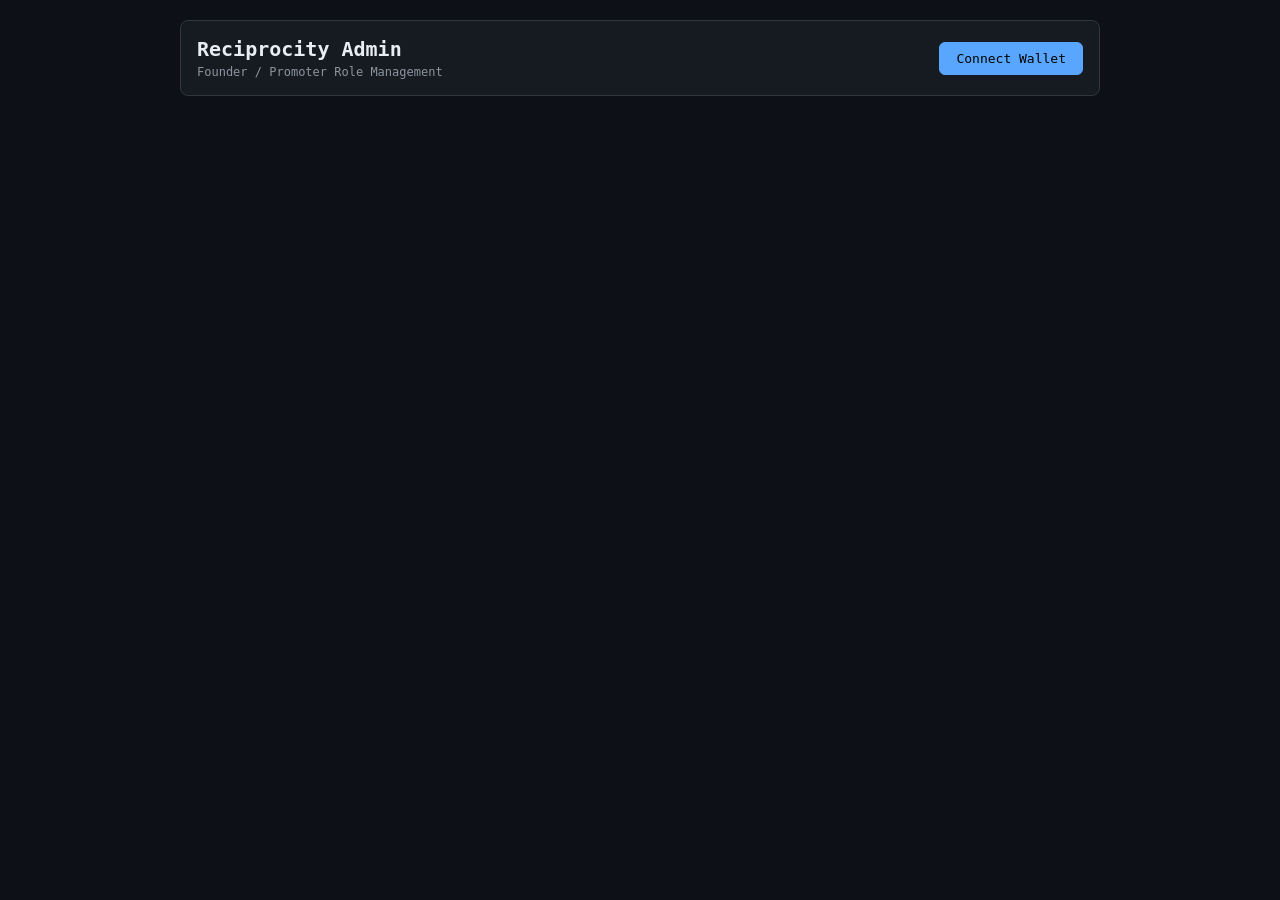
<file: admin/index.html>
<!DOCTYPE html>
<html lang="en">
<head>
<meta charset="UTF-8">
<meta name="viewport" content="width=device-width, initial-scale=1.0">
<title>Reciprocity — Admin</title>
<style>
:root {
  --bg: #0d1117;
  --surface: #161b22;
  --border: #30363d;
  --text: #e6edf3;
  --muted: #8b949e;
  --accent: #58a6ff;
  --green: #3fb950;
  --red: #f85149;
  --yellow: #d29922;
  --orange: #db6d28;
}
* { margin:0; padding:0; box-sizing:border-box; }
body { background:var(--bg); color:var(--text); font-family:'SF Mono',Monaco,'Cascadia Code',monospace; font-size:14px; }
.container { max-width:960px; margin:0 auto; padding:20px; }
h1 { font-size:20px; margin-bottom:4px; }
h2 { font-size:16px; margin:24px 0 12px; color:var(--accent); border-bottom:1px solid var(--border); padding-bottom:6px; }
h3 { font-size:13px; margin:16px 0 8px; color:var(--muted); text-transform:uppercase; letter-spacing:1px; }
.header { display:flex; justify-content:space-between; align-items:center; margin-bottom:20px; padding:16px; background:var(--surface); border:1px solid var(--border); border-radius:8px; }
.header .subtitle { color:var(--muted); font-size:12px; }
.btn { padding:8px 16px; border:1px solid var(--border); border-radius:6px; background:var(--surface); color:var(--text); cursor:pointer; font-family:inherit; font-size:13px; transition:all .15s; }
.btn:hover { border-color:var(--accent); }
.btn-primary { background:var(--accent); color:#000; border-color:var(--accent); }
.btn-primary:hover { opacity:.9; }
.btn-danger { border-color:var(--red); color:var(--red); }
.btn-danger:hover { background:var(--red); color:#fff; }
.btn-renounce { border-color:var(--orange); color:var(--orange); }
.btn-renounce:hover { background:var(--orange); color:#000; }
.btn:disabled { opacity:.4; cursor:not-allowed; }
.card { background:var(--surface); border:1px solid var(--border); border-radius:8px; padding:16px; margin-bottom:12px; }
.row { display:flex; gap:12px; align-items:center; margin-bottom:8px; flex-wrap:wrap; }
.row label { min-width:120px; color:var(--muted); font-size:12px; }
.row .value { font-weight:600; }
.badge { display:inline-block; padding:2px 8px; border-radius:4px; font-size:11px; font-weight:600; }
.badge-green { background:#1a3a1a; color:var(--green); }
.badge-red { background:#3a1a1a; color:var(--red); }
.badge-yellow { background:#3a2a0a; color:var(--yellow); }
input, select { padding:6px 10px; border:1px solid var(--border); border-radius:4px; background:var(--bg); color:var(--text); font-family:inherit; font-size:13px; }
input { width:100%; }
.grid { display:grid; grid-template-columns:1fr 1fr; gap:12px; }
@media(max-width:640px) { .grid { grid-template-columns:1fr; } }
#status-bar { padding:8px 12px; border-radius:6px; margin-bottom:16px; font-size:12px; display:none; }
#status-bar.info { display:block; background:#1a2a3a; border:1px solid var(--accent); color:var(--accent); }
#status-bar.success { display:block; background:#1a3a1a; border:1px solid var(--green); color:var(--green); }
#status-bar.error { display:block; background:#3a1a1a; border:1px solid var(--red); color:var(--red); }
.warning-box { background:#3a2a0a; border:1px solid var(--yellow); border-radius:6px; padding:12px; margin:12px 0; font-size:12px; color:var(--yellow); }
.danger-box { background:#3a1a1a; border:1px solid var(--red); border-radius:6px; padding:12px; margin:12px 0; font-size:12px; color:var(--red); }
.section { margin-bottom:24px; }
.muted { color:var(--muted); font-size:12px; }
code { background:var(--bg); padding:2px 6px; border-radius:3px; font-size:12px; }
.fee-list { font-size:12px; padding:8px; background:var(--bg); border-radius:4px; max-height:120px; overflow-y:auto; }
</style>
</head>
<body>
<div class="container">

<div class="header">
  <div>
    <h1>Reciprocity Admin</h1>
    <div class="subtitle">Founder / Promoter Role Management</div>
  </div>
  <div>
    <button class="btn btn-primary" id="btn-connect">Connect Wallet</button>
  </div>
</div>

<div id="status-bar"></div>

<div class="section" id="sec-pool" style="display:none">
  <h2>Pool Configuration</h2>
  <div class="card">
    <div class="row"><label>Pool Address</label><input id="pool-addr" placeholder="0x..."></div>
    <div class="row"><label>Connected</label><span class="value" id="connected-addr">—</span></div>
    <div class="row"><button class="btn" id="btn-load">Load Pool State</button></div>
  </div>

  <div id="pool-state" style="display:none">
    <h2>Pool Status</h2>
    <div class="card">
      <div class="grid">
        <div class="row"><label>Supply</label><span id="st-supply" class="value">—</span></div>
        <div class="row"><label>Factory</label><span id="st-factory" class="value">—</span></div>
      </div>
    </div>

    <h2>Founder Role</h2>
    <div class="card">
      <div id="badge-founder"></div>
      <div class="grid" style="margin-top:8px">
        <div class="row"><label>Founder</label><span id="st-founder" class="value">—</span></div>
        <div class="row"><label>Founder Fund</label><span id="st-found-fund" class="value">—</span></div>
        <div class="row"><label>Founder Royalty</label><span id="st-found-royalty" class="value">—</span></div>
        <div class="row"><label>Founder Royalty Locked</label><span id="st-found-royalty-locked" class="value">—</span></div>
      </div>
      <div class="fee-list" id="found-fee-list">No accumulated fees</div>
    </div>

    <h2>Founder Actions</h2>
    <div class="card">
      <div class="grid">
        <div>
          <h3>Claim Founder Royalty</h3>
          <div class="row">
            <input id="claim-found-token" placeholder="Token address 0x...">
            <button class="btn" id="btn-claim-found">Claim</button>
          </div>
        </div>
        <div>
          <h3>Set Founder Royalty (bps)</h3>
          <div class="row">
            <input id="new-found-royalty" type="number" placeholder="500" min="0" max="1000">
            <button class="btn" id="btn-set-found-royalty">Set</button>
          </div>
        </div>
        <div>
          <h3>Set Founder Fund</h3>
          <div class="row">
            <input id="new-found-fund" placeholder="0x...">
            <button class="btn" id="btn-set-found-fund">Set</button>
          </div>
        </div>
        <div>
          <h3>Transfer Founder Role</h3>
          <div class="row">
            <input id="new-founder" placeholder="0x...">
            <button class="btn" id="btn-set-founder">Transfer</button>
          </div>
        </div>
      </div>
      <div class="danger-box" style="margin-top:12px">
        ⚠️ <strong>Lock Founder Royalty</strong> — permanently locks the current royalty rate. Cannot be undone.
      </div>
      <button class="btn btn-danger" id="btn-lock-found">LOCK FOUNDER ROYALTY</button>
    </div>

    <h2>Promoter Role</h2>
    <div class="card">
      <div id="badge-promoter"></div>
      <div class="grid" style="margin-top:8px">
        <div class="row"><label>Promoter</label><span id="st-promoter" class="value">—</span></div>
        <div class="row"><label>Promoter Fund</label><span id="st-promo-fund" class="value">—</span></div>
        <div class="row"><label>Promoter Royalty</label><span id="st-promo-royalty" class="value">—</span></div>
        <div class="row"><label>Promoter Royalty Locked</label><span id="st-promo-royalty-locked" class="value">—</span></div>
      </div>
      <div class="fee-list" id="promo-fee-list">No accumulated fees</div>
    </div>

    <h2>Promoter Actions</h2>
    <div class="card">
      <div class="grid">
        <div>
          <h3>Claim Promoter Royalty</h3>
          <div class="row">
            <input id="claim-promo-token" placeholder="Token address 0x...">
            <button class="btn" id="btn-claim-promo">Claim</button>
          </div>
        </div>
        <div>
          <h3>Set Promoter Royalty (bps)</h3>
          <div class="row">
            <input id="new-promo-royalty" type="number" placeholder="0" min="0" max="1000">
            <button class="btn" id="btn-set-promo-royalty">Set</button>
          </div>
        </div>
        <div>
          <h3>Set Promoter Fund</h3>
          <div class="row">
            <input id="new-promo-fund" placeholder="0x...">
            <button class="btn" id="btn-set-promo-fund">Set</button>
          </div>
        </div>
        <div>
          <h3>Transfer Promoter Role</h3>
          <div class="row">
            <input id="new-promoter" placeholder="0x...">
            <button class="btn" id="btn-set-promoter">Transfer</button>
          </div>
        </div>
      </div>
      <div class="danger-box" style="margin-top:12px">
        ⚠️ <strong>Lock Promoter Royalty</strong> — permanently locks the current royalty rate. Cannot be undone.
      </div>
      <button class="btn btn-danger" id="btn-lock-promo">LOCK PROMOTER ROYALTY</button>
    </div>

  </div>
</div>

</div>

<script src="../lib/ethers.min.js"></script>
<script type="module">
import { AdminUI } from './admin.js';
const ui = new AdminUI();
ui.init();
</script>
</body>
</html>
</file>
